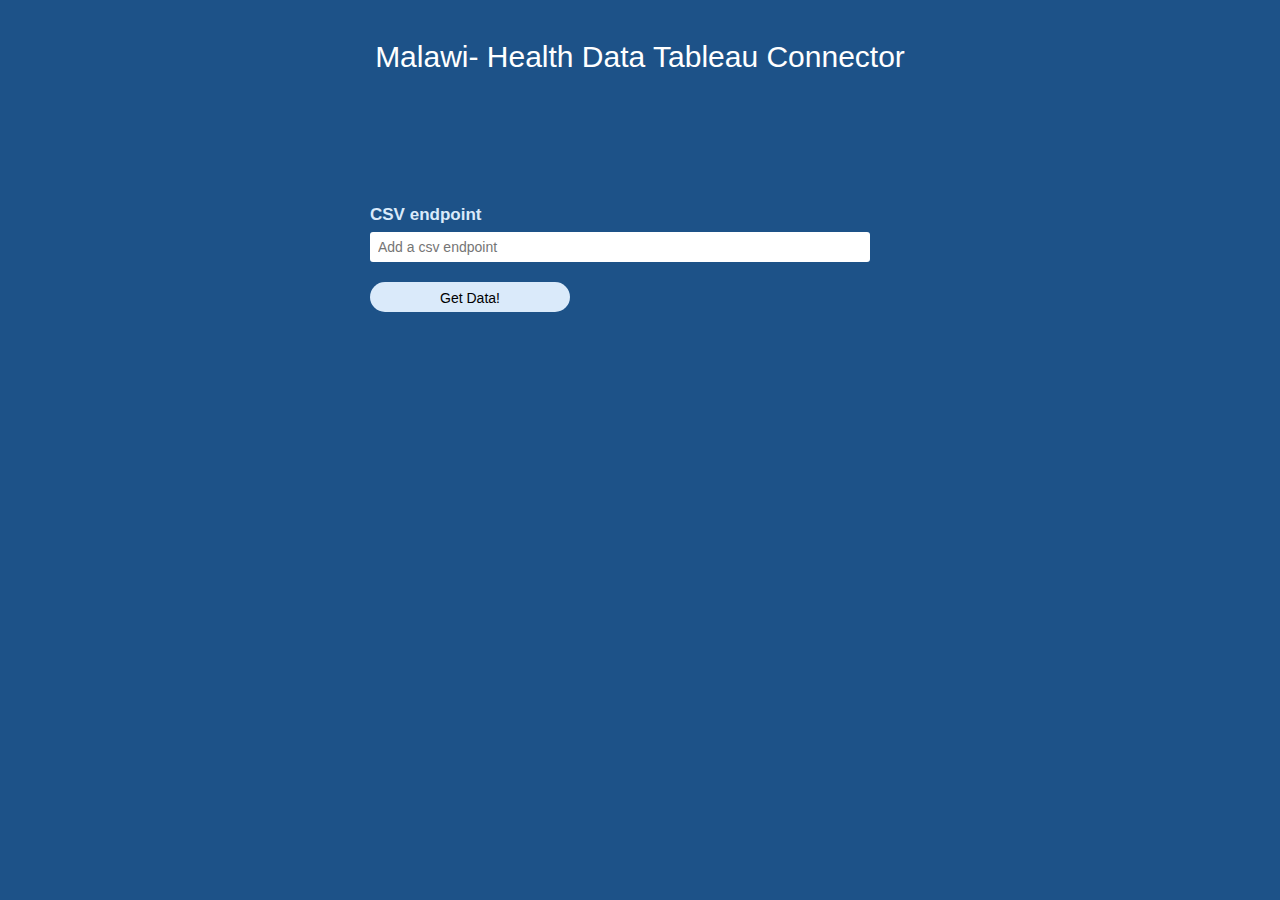
<file: index.html>
<html>
<head>
    <title>Custom Web Data Connector</title>
    <meta http-equiv="Cache-Control" content="no-store" />

    <link href="https://maxcdn.bootstrapcdn.com/bootstrap/3.3.6/css/bootstrap.min.css" rel="stylesheet" crossorigin="anonymous">
    <script src="https://ajax.googleapis.com/ajax/libs/jquery/1.11.1/jquery.min.js" type="text/javascript"></script>
    <script src="https://maxcdn.bootstrapcdn.com/bootstrap/3.3.6/js/bootstrap.min.js" crossorigin="anonymous"></script>

    <script src="https://connectors.tableau.com/libs/tableauwdc-2.3.latest.js" type="text/javascript"></script>
    <script src="csvconnector.js" type="text/javascript"></script>
    <link rel="stylesheet" type="text/css" href="style.css"/> 
</head>

<body>    
    <h2>Malawi- Health Data Tableau Connector</h2><br>    
    <div class="login">    
    <form id="login" method="post" action="login.php" onsubmit="return">    
        <label><b>CSV endpoint</b></label>    
        <input type="text" name="Link" id="link" placeholder="Add a csv endpoint">    
        <br><br>    
        <button type="button" id="submitButton" class="btn btn-success" >Get Data!</button>
        
    </form>     
</div>    
</body>

</html>
</file>
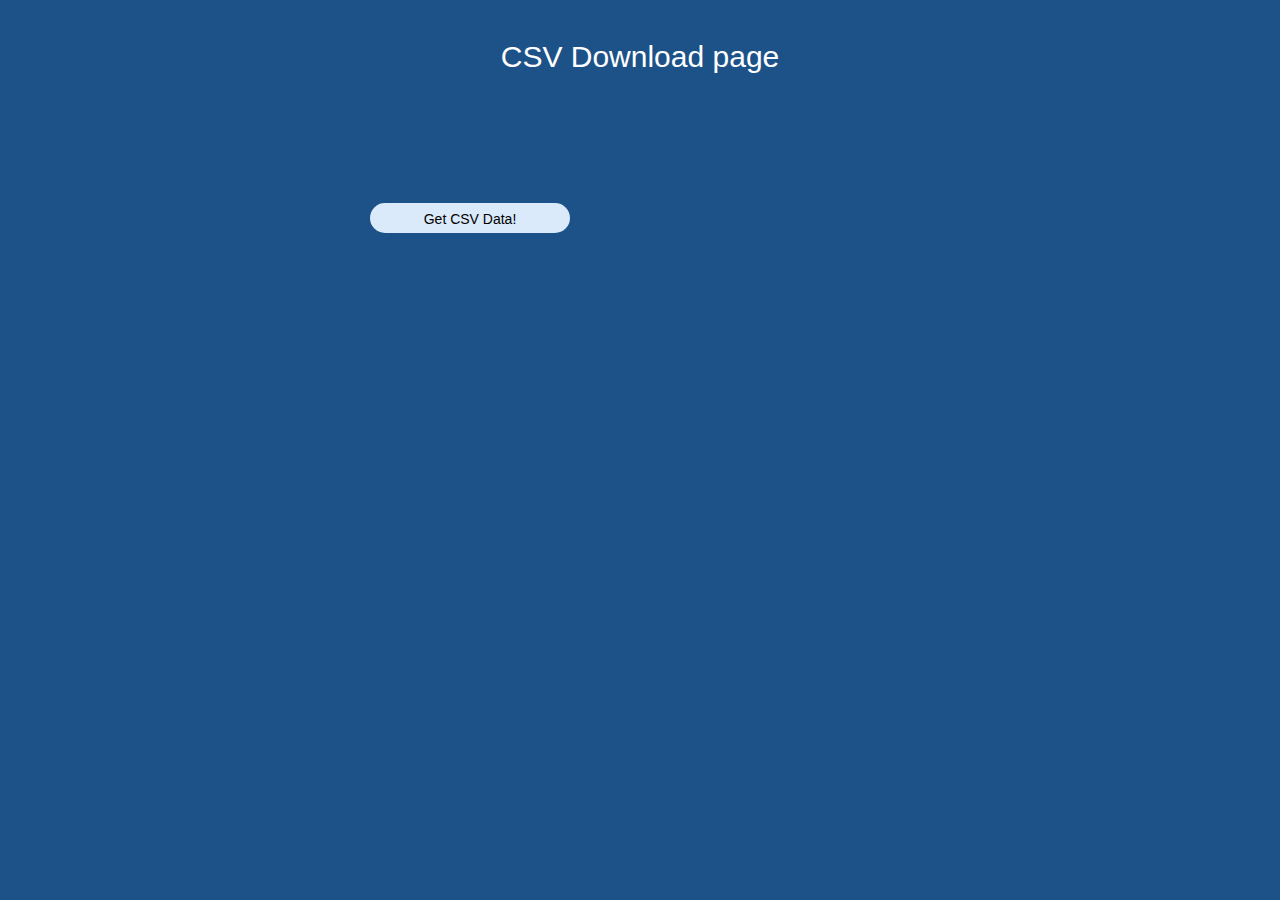
<file: csvconnector.html>
<html>
<head>
    <title>CSV Connector</title>
    <meta http-equiv="Cache-Control" content="no-store" />

    <link href="https://maxcdn.bootstrapcdn.com/bootstrap/3.3.6/css/bootstrap.min.css" rel="stylesheet" crossorigin="anonymous">
    <script src="https://ajax.googleapis.com/ajax/libs/jquery/1.11.1/jquery.min.js" type="text/javascript"></script>
    <script src="https://maxcdn.bootstrapcdn.com/bootstrap/3.3.6/js/bootstrap.min.js" crossorigin="anonymous"></script>

    <script src="https://connectors.tableau.com/libs/tableauwdc-2.3.latest.js" type="text/javascript"></script>
    <script src="csvconnector.js" type="text/javascript"></script>
    <link rel="stylesheet" type="text/css" href="style.css"/> 
</head>

<body>    
    <h2>CSV Download page</h2><br>    
    <div class="login">    
    <form id="login" method="post" action="login.php" onsubmit="return">    
        <button type="button" id="submitButton" class="btn btn-success" >Get CSV Data!</button>
        
    </form>     
</div>    
</body>

</html>
</file>
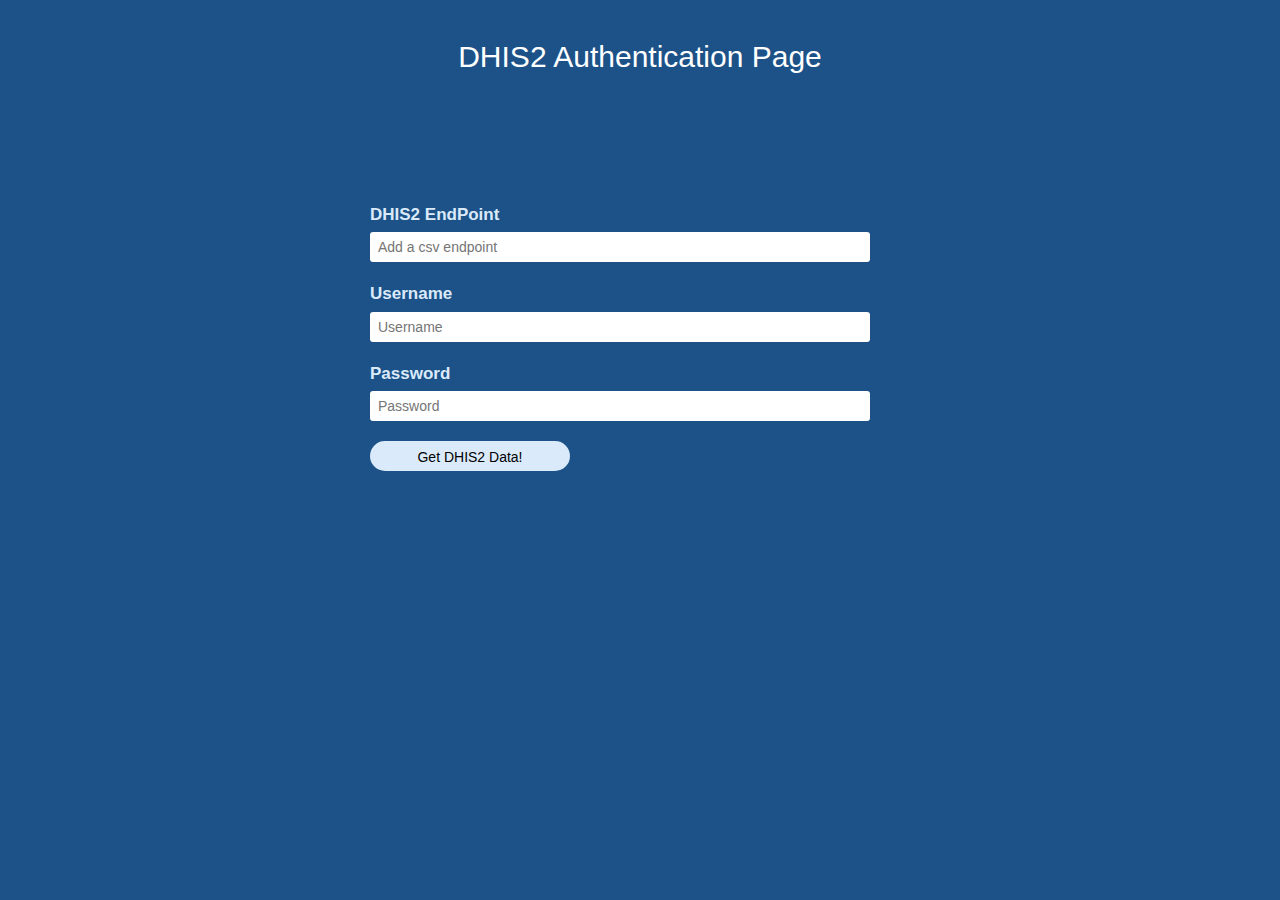
<file: ohspconnector.html>
<html>
<head>
    <title>One Health Surveillance</title>
    <meta http-equiv="Cache-Control" content="no-store" />

    <link href="https://maxcdn.bootstrapcdn.com/bootstrap/3.3.6/css/bootstrap.min.css" rel="stylesheet" crossorigin="anonymous">
    <script src="https://ajax.googleapis.com/ajax/libs/jquery/1.11.1/jquery.min.js" type="text/javascript"></script>
    <script src="https://maxcdn.bootstrapcdn.com/bootstrap/3.3.6/js/bootstrap.min.js" crossorigin="anonymous"></script>

    <script src="https://connectors.tableau.com/libs/tableauwdc-2.3.latest.js" type="text/javascript"></script>
    <script src="ohspcsvconnector.js" type="text/javascript"></script>
    <link rel="stylesheet" type="text/css" href="style.css"/> 
</head>

<body>    
    <h2>DHIS2 Authentication Page</h2><br>    
    <div class="login">    
    <form id="login" method="post" action="login.php" onsubmit="return">    
        <label><b>DHIS2 EndPoint</b></label>    
        <input type="text" name="Link" id="link" placeholder="Add a csv endpoint">    
        <br><br>    
        <label><b>Username</b></label>    
        <input type="text" name="User" id="username" placeholder="Username">    
        <br><br>  
        <label><b>Password</b></label>    
        <input type="Password" name="Pass" id="password" placeholder="Password">    
        <br><br> 
        <button type="button" id="submitButton" class="btn btn-success" >Get DHIS2 Data!</button>
        
    </form>     
</div>    
</body>

</html>
</file>
<file: style.css>
body  
{  
    margin: 0;  
    padding: 0;  
    background-color:#1d5288;  
    font-family: 'Arial';  
}  
.login{  
        width: 700px;  
        overflow: hidden;  
        margin: 0 auto;  
        padding: 80px;  
        background: #1d5288; 
          
}  
h2{  
    text-align: center;  
    color: white;  
    padding: 20px;  
}  
label{  
    color: #DAEAFA;  
    font-size: 17px;  
}  
#link{  
    width: 500px;  
    height: 30px;  
    border: none;  
    border-radius: 3px;  
    padding-left: 8px;  
}  
#username{  
    width: 500px;  
    height: 30px;  
    border: none;  
    border-radius: 3px;  
    padding-left: 8px;  
      
}  
#password{  
    width: 500px;  
    height: 30px;  
    border: none;  
    border-radius: 3px;  
    padding-left: 8px;   
  
}  
#submitButton{  
    width: 200px;  
    height: 30px;  
    border: none;  
    border-radius: 17px;   
    color: black;
    background: #DAEAFA;
    font-family: LiberationSansBold, arial;
    align-self: center;
}
</file>
